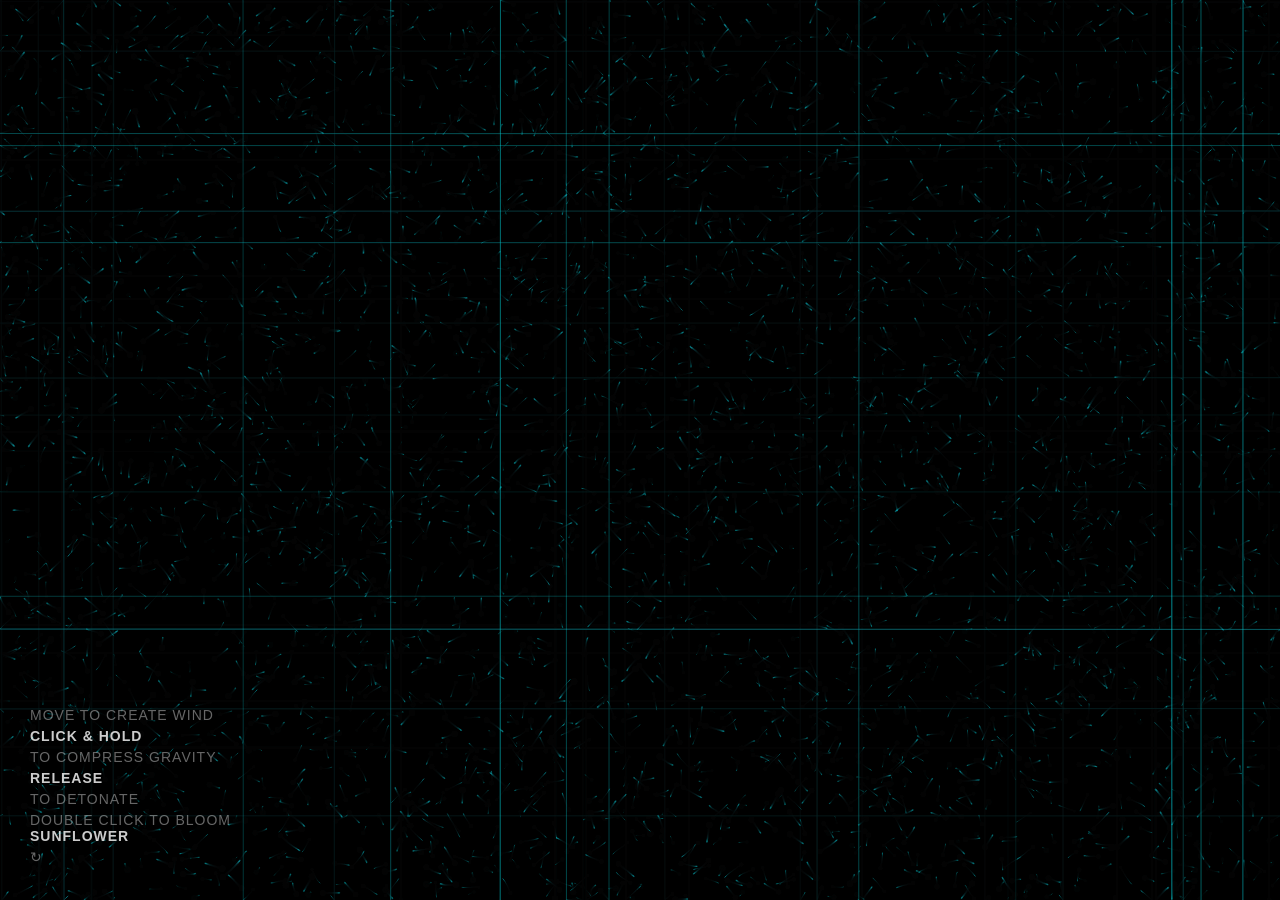
<file: Single-Webpages-Creative-ideas/Boring-Page.html>
<!DOCTYPE html>
<html lang="en">
<head>
    <meta charset="UTF-8">
    <meta name="viewport" content="width=device-width, initial-scale=1.0">
    <title>Cosmic Flow Escape</title>
    <style>
        body {
            margin: 0;
            overflow: hidden;
            background-color: #000;
            font-family: 'Segoe UI', Tahoma, Geneva, Verdana, sans-serif;
            cursor: crosshair;
        }
        canvas {
            display: block;
        }
        #ui {
            position: absolute;
            bottom: 30px;
            left: 30px;
            color: rgba(255, 255, 255, 0.4);
            pointer-events: none;
            font-size: 14px;
            letter-spacing: 1px;
            text-transform: uppercase;
            user-select: none;
            z-index: 10;
        }
        #ui span {
            display: block;
            margin-bottom: 5px;
        }
        .highlight {
            color: rgba(255, 255, 255, 0.8);
            font-weight: bold;
        }
        #flower-control {
            pointer-events: auto; /* Allow clicking this specific element */
            cursor: pointer;
            transition: color 0.3s;
        }
        #flower-control:hover {
            color: rgba(255, 255, 255, 0.9);
        }
    </style>
</head>
<body>

    <div id="ui">
        <span>Move to create wind</span>
        <span><span class="highlight">Click & Hold</span> to compress gravity</span>
        <span><span class="highlight">Release</span> to detonate</span>
        <span id="flower-control">Double Click to bloom <span id="flower-name" class="highlight">Sunflower</span> ↻</span>
    </div>

    <canvas id="canvas"></canvas>

    <script>
        const canvas = document.getElementById('canvas');
        const ctx = canvas.getContext('2d');
        
        let width, height;
        let particles = [];
        let flowers = [];
        
        // Configuration
        const PARTICLE_COUNT = 4000; 
        const BASE_SPEED = 2;
        const FRICTION = 0.96;
        const COLOR_SPEED = 0.5;
        
        // State
        let mouse = { x: -1000, y: -1000, down: false };
        let hue = 0;
        let paletteIndex = 0;

        // Flower State
        const flowerTypes = ['Sunflower', 'Rose', 'Daisy', 'Lily'];
        let currentFlowerIndex = 0;
        
        // Palettes
        const palettes = [
            { base: 180, range: 60, name: "Neon Cyan" },   
            { base: 320, range: 60, name: "Cyber Punk" },  
            { base: 30, range: 40, name: "Golden Hour" },  
            { base: 100, range: 60, name: "Matrix" },      
            { base: 0, range: 360, name: "Rainbow Chaos" } 
        ];

        class Flower {
            constructor(type) {
                this.type = type;
                this.x = Math.random() * width;
                this.y = Math.random() * height;
                this.maxSize = Math.random() * 20 + 10; 
                this.currentSize = 0;
                this.growthSpeed = Math.random() * 0.5 + 0.2;
                this.rotationOffset = Math.random() * Math.PI;
                this.life = 400; 

                // Type specific properties
                if (type === 'Sunflower') {
                    this.petalCount = Math.floor(Math.random() * 5) + 10;
                    this.petalColor = `hsl(${Math.random() * 15 + 45}, 100%, 50%)`; // Yellow-Gold
                    this.centerColor = `hsl(${Math.random() * 10 + 25}, 60%, 25%)`; // Dark Brown
                } else if (type === 'Rose') {
                    this.petalCount = 15; // Layers
                    this.petalColor = `hsl(${Math.random() * 40 + 330}, 80%, 50%)`; // Red/Pink
                    this.centerColor = `hsl(${Math.random() * 20 + 330}, 90%, 30%)`; // Dark Red
                } else if (type === 'Daisy') {
                    this.petalCount = Math.floor(Math.random() * 5) + 12;
                    this.petalColor = `hsl(${Math.random() * 20 + 200}, 10%, 95%)`; // White-ish
                    this.centerColor = `hsl(${Math.random() * 10 + 45}, 100%, 50%)`; // Yellow
                } else if (type === 'Lily') {
                    this.petalCount = 6;
                    this.petalColor = `hsl(${Math.random() * 60 + 260}, 70%, 70%)`; // Purple/Pink/White
                    this.centerColor = `hsl(${Math.random() * 20 + 50}, 80%, 50%)`; // Yellowish stamen
                }
            }

            update() {
                if (this.currentSize < this.maxSize) {
                    this.currentSize += this.growthSpeed;
                }
                this.life--;
            }

            draw() {
                if (this.life <= 0) return;

                ctx.save();
                ctx.translate(this.x, this.y);
                ctx.rotate(this.rotationOffset);
                
                let alpha = 1;
                if (this.life < 50) alpha = this.life / 50;
                ctx.globalAlpha = alpha;

                if (this.type === 'Sunflower') this.drawSunflower();
                else if (this.type === 'Rose') this.drawRose();
                else if (this.type === 'Daisy') this.drawDaisy();
                else if (this.type === 'Lily') this.drawLily();

                ctx.restore();
            }

            drawSunflower() {
                ctx.fillStyle = this.petalColor;
                for (let i = 0; i < this.petalCount; i++) {
                    ctx.save();
                    ctx.rotate((Math.PI * 2 / this.petalCount) * i);
                    ctx.beginPath();
                    ctx.ellipse(0, this.currentSize * 1.2, this.currentSize * 0.4, this.currentSize * 1.2, 0, 0, Math.PI * 2);
                    ctx.fill();
                    ctx.restore();
                }
                ctx.fillStyle = this.centerColor;
                ctx.beginPath();
                ctx.arc(0, 0, this.currentSize, 0, Math.PI * 2);
                ctx.fill();
            }

            drawDaisy() {
                ctx.fillStyle = this.petalColor;
                for (let i = 0; i < this.petalCount; i++) {
                    ctx.save();
                    ctx.rotate((Math.PI * 2 / this.petalCount) * i);
                    ctx.beginPath();
                    // Thinner, longer petals
                    ctx.ellipse(0, this.currentSize * 1.5, this.currentSize * 0.25, this.currentSize * 1.5, 0, 0, Math.PI * 2);
                    ctx.fill();
                    ctx.restore();
                }
                ctx.fillStyle = this.centerColor;
                ctx.beginPath();
                ctx.arc(0, 0, this.currentSize * 0.7, 0, Math.PI * 2);
                ctx.fill();
            }

            drawRose() {
                // Roses are complex, approximating with overlapping rounded layers
                for (let i = 0; i < this.petalCount; i++) {
                    ctx.save();
                    // Spiral placement
                    let angle = i * 2.5;
                    let dist = Math.sqrt(i) * (this.currentSize * 0.3);
                    ctx.rotate(angle);
                    ctx.translate(0, dist);
                    
                    ctx.fillStyle = i < 5 ? this.centerColor : this.petalColor;
                    ctx.beginPath();
                    let scale = 1 - (i/this.petalCount) * 0.2; 
                    ctx.arc(0, 0, this.currentSize * 0.6 * scale, 0, Math.PI * 2);
                    ctx.fill();
                    
                    // Add subtle outline for definition
                    ctx.strokeStyle = 'rgba(0,0,0,0.1)';
                    ctx.lineWidth = 1;
                    ctx.stroke();
                    
                    ctx.restore();
                }
            }

            drawLily() {
                ctx.fillStyle = this.petalColor;
                for (let i = 0; i < 6; i++) {
                    ctx.save();
                    ctx.rotate((Math.PI * 2 / 6) * i);
                    ctx.beginPath();
                    // Pointed petals
                    ctx.moveTo(0, 0);
                    ctx.quadraticCurveTo(this.currentSize, this.currentSize * 1.5, 0, this.currentSize * 3);
                    ctx.quadraticCurveTo(-this.currentSize, this.currentSize * 1.5, 0, 0);
                    ctx.fill();
                    
                    // Center vein
                    ctx.strokeStyle = 'rgba(255,255,255,0.3)';
                    ctx.beginPath();
                    ctx.moveTo(0,0);
                    ctx.lineTo(0, this.currentSize * 2.5);
                    ctx.stroke();
                    
                    ctx.restore();
                }
                // Stamen
                ctx.fillStyle = this.centerColor;
                for(let k=0; k<3; k++) {
                     ctx.save();
                     ctx.rotate((Math.PI * 2 / 3) * k + 0.5);
                     ctx.beginPath();
                     ctx.arc(0, this.currentSize * 0.8, this.currentSize * 0.15, 0, Math.PI * 2);
                     ctx.fill();
                     ctx.restore();
                }
            }
        }

        class Particle {
            constructor() {
                this.reset();
                this.x = Math.random() * width;
                this.y = Math.random() * height;
            }

            reset() {
                this.x = Math.random() * width;
                this.y = Math.random() * height;
                this.vx = (Math.random() - 0.5) * BASE_SPEED;
                this.vy = (Math.random() - 0.5) * BASE_SPEED;
                this.size = Math.random() * 2 + 1;
                this.life = Math.random() * 100;
                this.decay = Math.random() * 0.5 + 0.1;
                this.history = [];
                this.historyLimit = 5;
            }

            update() {
                // Store history for trail effect
                this.history.push({x: this.x, y: this.y});
                if(this.history.length > this.historyLimit) {
                    this.history.shift();
                }

                // Physics
                this.x += this.vx;
                this.y += this.vy;

                // Friction
                this.vx *= FRICTION;
                this.vy *= FRICTION;

                // Mouse Interaction
                const dx = mouse.x - this.x;
                const dy = mouse.y - this.y;
                const distance = Math.sqrt(dx * dx + dy * dy);

                if (mouse.down) {
                    // Gravity Well (Suck in)
                    if (distance > 10) { // Don't collapse to singularity
                        const force = 2000 / (distance * distance + 100);
                        this.vx += (dx / distance) * force;
                        this.vy += (dy / distance) * force;
                    }
                } else {
                    // Repulsion (Push away gently) when moving
                    if (distance < 150) {
                        const force = (150 - distance) / 150;
                        const angle = Math.atan2(dy, dx);
                        this.vx -= Math.cos(angle) * force * 1.5;
                        this.vy -= Math.sin(angle) * force * 1.5;
                    }
                }

                // Screen wrapping (Infinite Loop)
                if (this.x < 0) this.x = width;
                if (this.x > width) this.x = 0;
                if (this.y < 0) this.y = height;
                if (this.y > height) this.y = 0;

                // Natural gentle drift so it's never totally still
                this.vx += (Math.random() - 0.5) * 0.05;
                this.vy += (Math.random() - 0.5) * 0.05;
            }

            draw() {
                // Dynamic Color based on speed and palette
                const speed = Math.sqrt(this.vx*this.vx + this.vy*this.vy);
                const currentPalette = palettes[paletteIndex];
                
                let p_hue = (currentPalette.base + (speed * 10)) % 360;
                if(currentPalette.name === "Rainbow Chaos") {
                    p_hue = (this.x / width * 360 + hue) % 360;
                }
                
                const lightness = Math.min(50 + speed * 10, 80);
                const alpha = Math.min(speed * 0.3 + 0.1, 1);

                ctx.strokeStyle = `hsla(${p_hue}, 100%, ${lightness}%, ${alpha})`;
                ctx.lineWidth = this.size * 0.5;
                
                // Draw Trail
                if (this.history.length > 1) {
                    ctx.beginPath();
                    ctx.moveTo(this.history[0].x, this.history[0].y);
                    for (let i = 1; i < this.history.length; i++) {
                        ctx.lineTo(this.history[i].x, this.history[i].y);
                    }
                    ctx.lineTo(this.x, this.y);
                    ctx.stroke();
                } else {
                    ctx.fillStyle = `hsla(${p_hue}, 100%, ${lightness}%, ${alpha})`;
                    ctx.beginPath();
                    ctx.arc(this.x, this.y, this.size, 0, Math.PI * 2);
                    ctx.fill();
                }
            }
        }

        function init() {
            resize();
            // Create particles
            particles = [];
            for (let i = 0; i < PARTICLE_COUNT; i++) {
                particles.push(new Particle());
            }
            animate();
        }

        function resize() {
            width = canvas.width = window.innerWidth;
            height = canvas.height = window.innerHeight;
        }

        function animate() {
            // Fade out effect for trails
            ctx.fillStyle = 'rgba(0, 0, 0, 0.15)'; // The alpha controls trail length
            ctx.fillRect(0, 0, width, height);

            hue += COLOR_SPEED;

            particles.forEach(p => {
                p.update();
                p.draw();
            });

            // Handle Flowers
            for (let i = flowers.length - 1; i >= 0; i--) {
                const flower = flowers[i];
                flower.update();
                flower.draw();
                if (flower.life <= 0) {
                    flowers.splice(i, 1);
                }
            }

            requestAnimationFrame(animate);
        }
        
        function switchFlower() {
            currentFlowerIndex = (currentFlowerIndex + 1) % flowerTypes.length;
            const name = flowerTypes[currentFlowerIndex];
            document.getElementById('flower-name').innerText = name;
        }

        // Event Listeners
        window.addEventListener('resize', resize);
        
        window.addEventListener('mousemove', e => {
            mouse.x = e.clientX;
            mouse.y = e.clientY;
        });

        window.addEventListener('mousedown', () => mouse.down = true);
        window.addEventListener('mouseup', () => {
            mouse.down = false;
            // Explosion effect on release
            particles.forEach(p => {
                const dx = p.x - mouse.x;
                const dy = p.y - mouse.y;
                const dist = Math.sqrt(dx*dx + dy*dy);
                if(dist < 300) {
                    const angle = Math.atan2(dy, dx);
                    const force = (300 - dist) / 10;
                    p.vx += Math.cos(angle) * force;
                    p.vy += Math.sin(angle) * force;
                }
            });
        });

        window.addEventListener('dblclick', () => {
            // Bloom Selected Flowers
            const type = flowerTypes[currentFlowerIndex];
            for(let i = 0; i < 50; i++) { // slightly reduced count for performance with complex shapes
                flowers.push(new Flower(type));
            }
        });
        
        // UI click listener
        document.getElementById('flower-control').addEventListener('click', (e) => {
            e.stopPropagation(); // Prevent triggering other click events
            switchFlower();
        });

        // Key press listener
        window.addEventListener('keydown', (e) => {
            if (e.key.toLowerCase() === 'f') {
                switchFlower();
            }
        });

        // Touch support for mobile
        window.addEventListener('touchmove', e => {
            e.preventDefault();
            mouse.x = e.touches[0].clientX;
            mouse.y = e.touches[0].clientY;
        }, {passive: false});

        window.addEventListener('touchstart', (e) => {
             // Check if touching UI
             if(e.target.id === 'flower-control' || e.target.parentElement.id === 'flower-control') {
                 return;
             }
             e.preventDefault();
             mouse.down = true;
             mouse.x = e.touches[0].clientX;
             mouse.y = e.touches[0].clientY;
        }, {passive: false});
        
        window.addEventListener('touchend', () => mouse.down = false);

        init();

    </script>
</body>
</html>
</file>
